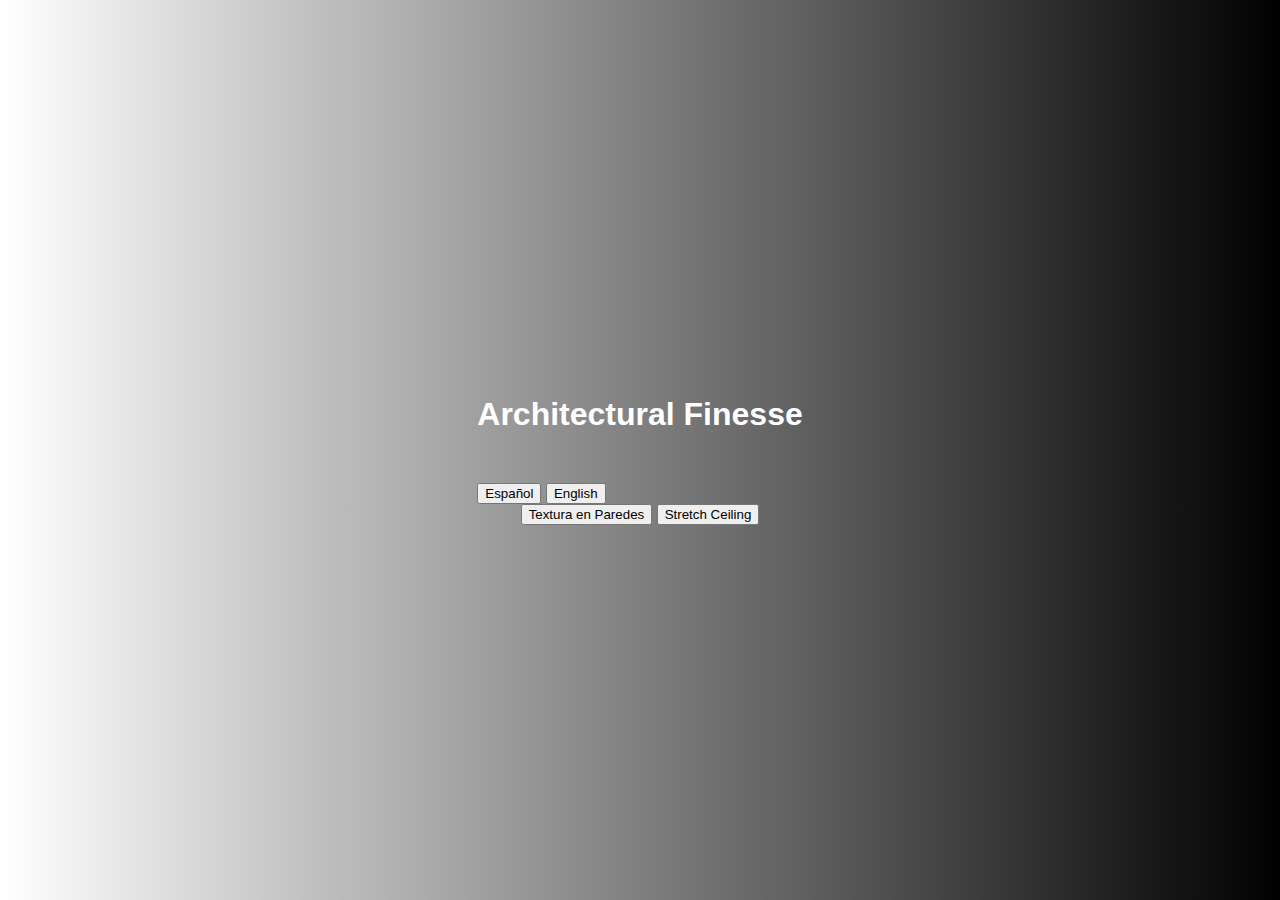
<file: index.html>
<!DOCTYPE html>
<html lang="es">
<head>
    <meta charset="UTF-8">
    <meta name="viewport" content="width=device-width, initial-scale=1.0">
    <title>Architectural Finesse</title>
    <link rel="stylesheet" href="style.css">
    <script src="script.js" defer></script>
</head>
<body>
    <header>
        <h1 id="business-name">Architectural Finesse</h1>
        <div class="language-switch">
            <button onclick="changeLanguage('es')" class="language-button">Español</button>
            <button onclick="changeLanguage('en')" class="language-button">English</button>
        </div>
    </header>
    <main>
        <div class="main-buttons">
            <button onclick="window.location.href='textura_en_paredes.html'" class="large-button" id="wall-texture-button">Textura en Paredes</button>
            <button onclick="window.location.href='stretch_ceiling.html'" class="large-button" id="stretch-ceiling-button">Stretch Ceiling</button>
        </div>
    </main>
</body>
</html>
</file>
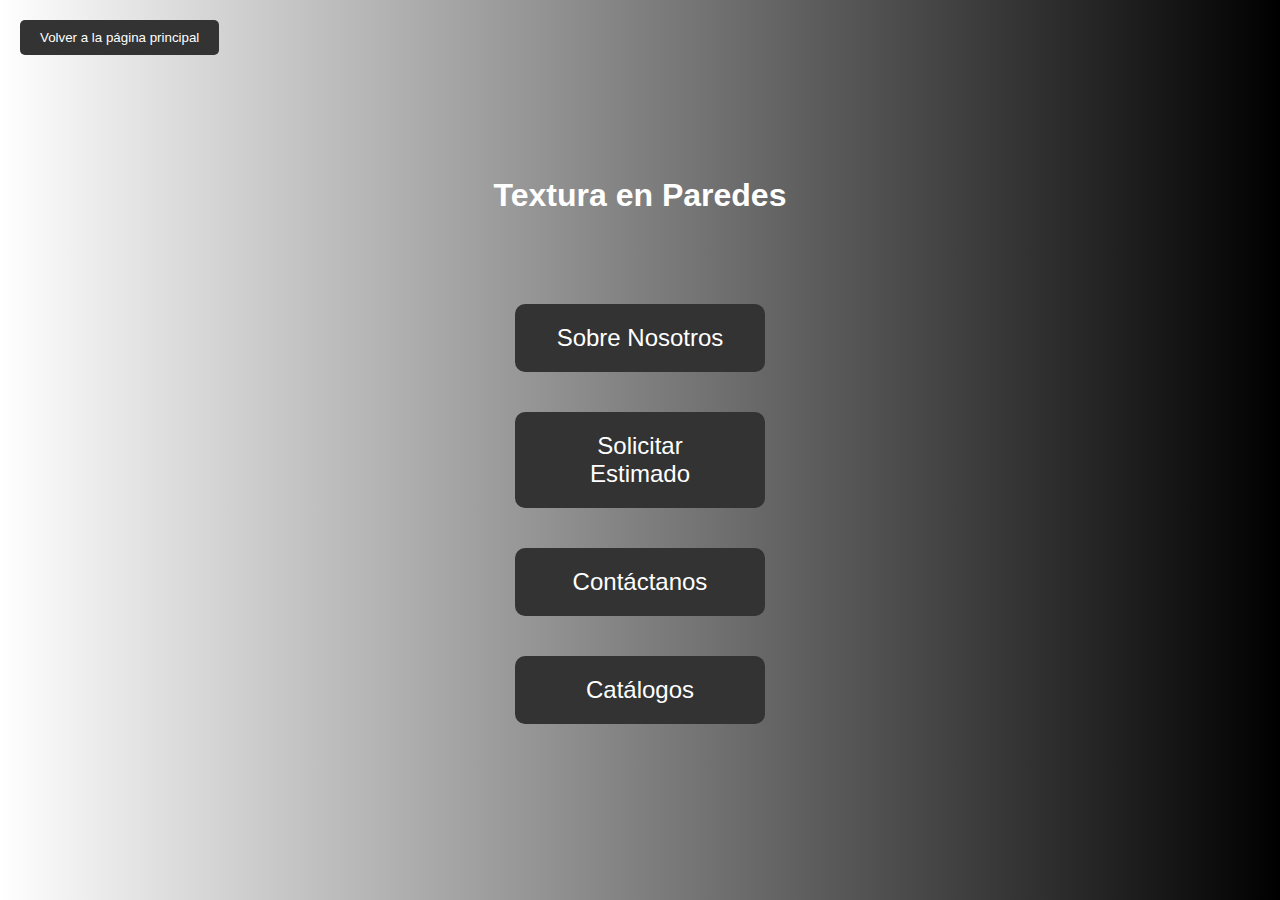
<file: textura_en_paredes.html>
<!DOCTYPE html>
<html lang="es">
<head>
    <meta charset="UTF-8">
    <meta name="viewport" content="width=device-width, initial-scale=1.0">
    <title>Textura en Paredes</title>
    <link rel="stylesheet" href="style.css">
    <script src="https://cdn.emailjs.com/dist/email.min.js"></script>
    <script src="script.js"></script>
    <script type="text/javascript">
        (function(){
            emailjs.init("yvbeLgm4MGWDlW8Tp"); // Tu Public Key de EmailJS
        })();
    </script>
</head>
<body>
    <button class="back-btn" onclick="location.href='index.html'">Volver a la página principal</button>
    <h1>Textura en Paredes</h1>
    <div class="container">
        <button class="btn" onclick="openPopup('about-popup')">Sobre Nosotros</button>
        <button class="btn" onclick="openPopup('estimate-popup')">Solicitar Estimado</button>
        <button class="btn" onclick="openPopup('contact-popup')">Contáctanos</button>
        <button class="btn" onclick="openPopup('catalog-popup')">Catálogos</button>
    </div>

    <div id="about-popup" class="popup">
        <div class="popup-content">
            <span class="close" onclick="closePopup('about-popup')">&times;</span>
            <h2>Sobre Nosotros</h2>
            <p>En Architectural Finesse, nos especializamos en transformar espacios con texturas y acabados que capturan la esencia de la elegancia y el lujo. Nuestro equipo de artesanos visionarios combina una profunda comprensión de la estética arquitectónica con materiales de calidad superior para crear ambientes que inspiran y deleitan.</p>
            <p>Nuestra misión es superar los límites de la excelencia estética, abrazando la innovación creativa y rompiendo con lo ordinario. Nos enorgullece nuestra atención meticulosa a los detalles, nuestro compromiso inquebrantable con la calidad y un portafolio enriquecido con inspiración cultural.</p>
            <p>Bienvenidos a un mundo donde la belleza y la funcionalidad se encuentran, creando espacios que cuentan historias únicas y sofisticadas. En Architectural Finesse, hacemos de cada proyecto una obra maestra.</p>
        </div>
    </div>

    <div id="estimate-popup" class="popup">
        <div class="popup-content">
            <span class="close" onclick="closePopup('estimate-popup')">&times;</span>
            <h2>Solicitar Estimado</h2>
            <form id="estimate-form" onsubmit="sendEstimate(event)">
                <label for="name">Nombre Completo:</label>
                <input type="text" id="name" name="name" required>
                <label for="email">Correo Electrónico:</label>
                <input type="email" id="email" name="email" required>
                <label for="phone">Número de Teléfono:</label>
                <input type="tel" id="phone" name="phone" required>
                <label for="municipality">Municipio:</label>
                <select id="municipality" name="municipality" required>
                    <option value="Norte">Norte</option>
                    <option value="Sur">Sur</option>
                    <option value="Este">Este</option>
                    <option value="Oeste">Oeste</option>
                </select>
                <label for="product">Producto:</label>
                <select id="product" name="product" required>
                    <option value="Dorotea">Dorotea</option>
                    <option value="Velluto Fiorentino">Velluto Fiorentino</option>
                    <option value="Vanesia">Vanesia</option>
                    <option value="Montenapoleone">Montenapoleone</option>
                    <option value="Seta D’ Autore">Seta D’ Autore</option>
                    <option value="Infinito">Infinito</option>
                    <option value="Volare">Volare</option>
                    <option value="Lava Venetian Plaster">Lava Venetian Plaster</option>
                    <option value="Sharki">Sharki</option>
                </select>
                <div id="sharki" style="display:none;">
                    <label for="sharki-type">Tipo de Sharki:</label>
                    <select id="sharki-type" name="sharki-type">
                        <option value="Sharki gold">Sharki Gold</option>
                        <option value="Sharki gold diamond">Sharki Gold Diamond</option>
                        <option value="Sharki silver">Sharki Silver</option>
                        <option value="Sharki silver diamond">Sharki Silver Diamond</option>
                    </select>
                </div>
                <button type="submit">Enviar</button>
            </form>
        </div>
    </div>

    <div id="contact-popup" class="popup">
        <div class="popup-content">
            <span class="close" onclick="closePopup('contact-popup')">&times;</span>
            <h2>Contáctanos</h2>
            <p>Contacta con nosotros a través de los siguientes canales:</p>
            <p>WhatsApp: +1 939-321-2967</p>
            <p>Instagram: @architectural_finesse</p>
            <p>Email: info@architecturalfinesse.com</p>
        </div>
    </div>

    <div id="catalog-popup" class="popup">
        <div class="popup-content">
            <span class="close" onclick="closePopup('catalog-popup')">&times;</span>
            <h2>Catálogos</h2>
            <p>Nuestros catálogos están disponibles bajo petición. Por favor, contáctanos para recibir los últimos catálogos.</p>
        </div>
    </div>
</body>
</html>
</file>
<file: style.css>
body {
    font-family: Arial, sans-serif;
    margin: 0;
    padding: 0;
    display: flex;
    flex-direction: column;
    align-items: center;
    justify-content: center;
    min-height: 100vh;
    background: linear-gradient(to right, #ffffff, #000000);
    color: #fff;
}

h1 {
    margin-bottom: 50px;
    text-align: center;
}

.back-btn {
    position: absolute;
    top: 20px;
    left: 20px;
    padding: 10px 20px;
    background-color: #333;
    color: #fff;
    border: none;
    border-radius: 5px;
    cursor: pointer;
}

.back-btn:hover {
    background-color: #555;
}

.container {
    display: flex;
    flex-direction: column;
    align-items: center;
    margin-top: 20px;
}

.btn {
    margin: 20px;
    padding: 20px 40px;
    font-size: 24px;
    background-color: #333;
    color: #fff;
    border: none;
    border-radius: 10px;
    cursor: pointer;
    width: 250px;
    text-align: center;
}

.btn:hover {
    background-color: #555;
}

.popup {
    display: none;
    position: fixed;
    top: 0;
    left: 0;
    width: 100%;
    height: 100%;
    background-color: rgba(0, 0, 0, 0.5);
    justify-content: center;
    align-items: center;
}

.popup-content {
    background-color: #fff;
    padding: 20px;
    border-radius: 10px;
    width: 80%;
    max-width: 500px;
    position: relative;
    text-align: left;
    color: #333;
}

.popup-content .close {
    position: absolute;
    top: 10px;
    right: 20px;
    font-size: 24px;
    cursor: pointer;
}

#contact-form {
    display: flex;
    flex-direction: column;
}

#contact-form label {
    margin-top: 10px;
}

#contact-form input,
#contact-form textarea {
    padding: 10px;
    margin-top: 5px;
    border: 1px solid #ccc;
    border-radius: 5px;
}

#contact-form button {
    margin-top: 20px;
    padding: 10px;
    background-color: #333;
    color: #fff;
    border: none;
    border-radius: 5px;
    cursor: pointer;
}

#contact-form button:hover {
    background-color: #555;
}
</file>
